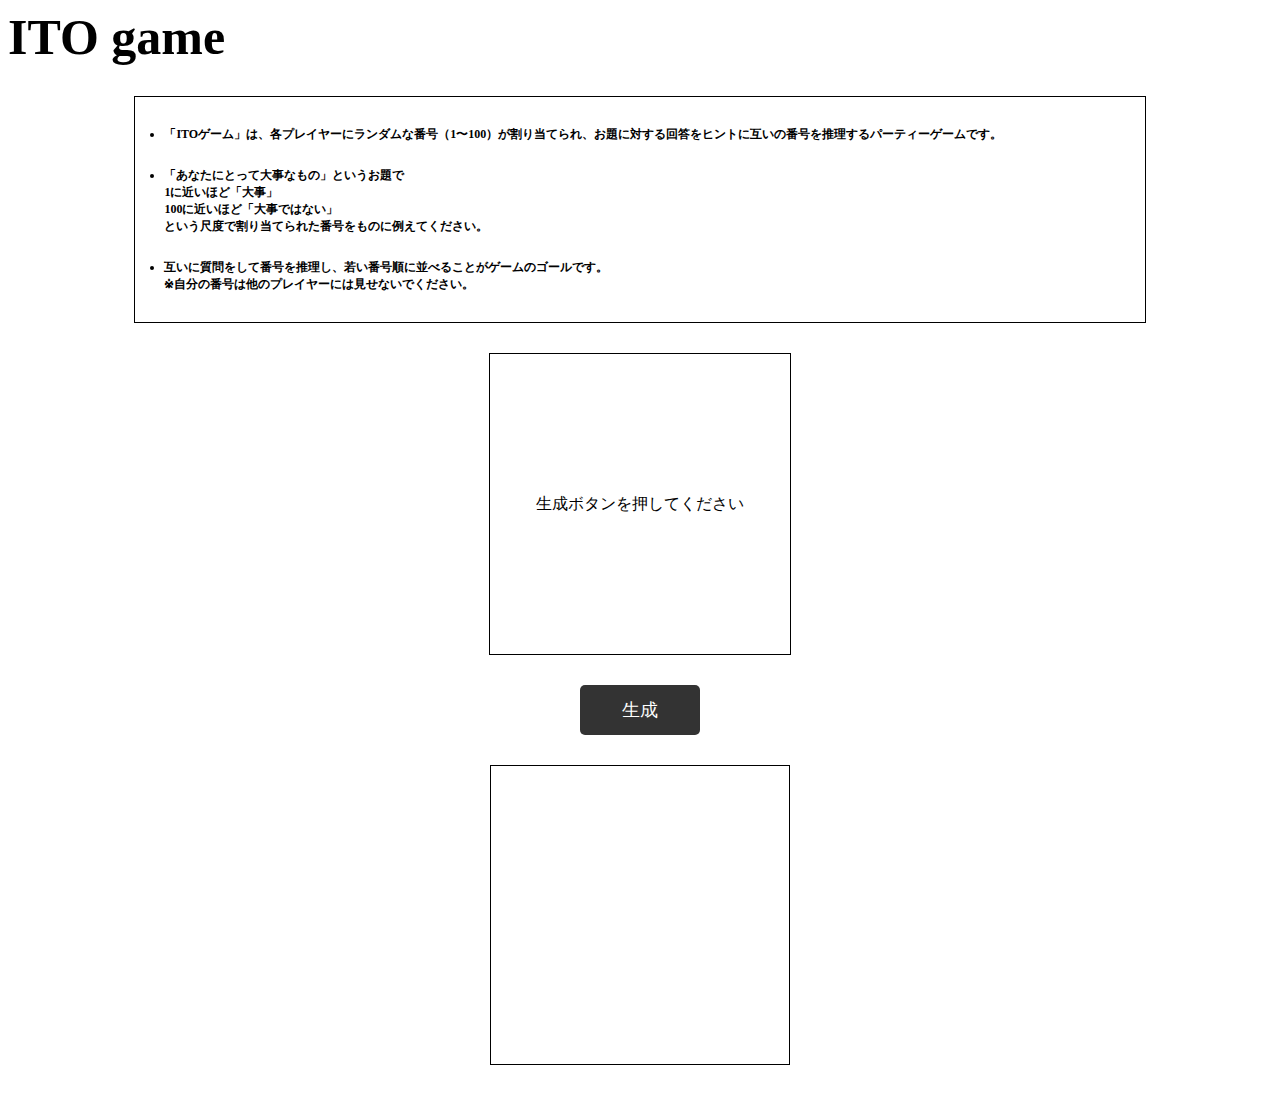
<file: index.html>
<!DOCTYPE html>
<html lang="en">

<head>
   <meta charset="UTF-8">
   <meta name="viewport" content="width=device-width, initial-scale=1.0">
   <title>Document</title>
   <link rel="stylesheet" href="./CSS/style.css">
   <script src="https://code.jquery.com/jquery-3.7.1.js" integrity="sha256-eKhayi8LEQwp4NKxN+CfCh+3qOVUtJn3QNZ0TciWLP4="
      crossorigin="anonymous"></script>
</head>

<body>

   <header>

      <div class="title">
         ITO game
      </div>

      <div class="container">

         <div class="summaryWindow">
            <div class="summaryFirst">
               <li>
                  「ITOゲーム」は、各プレイヤーにランダムな番号（1〜100）が割り当てられ、お題に対する回答をヒントに互いの番号を推理するパーティーゲームです。
               </li>
               <li>
                  「あなたにとって大事なもの」というお題で<br>
                  1に近いほど「大事」<br>
                  100に近いほど「大事ではない」<br>
                  という尺度で割り当てられた番号をものに例えてください。
               <li>
                  互いに質問をして番号を推理し、若い番号順に並べることがゲームのゴールです。<br>
                  ※自分の番号は他のプレイヤーには見せないでください。
               </li>
            </div>

            <div class="summaryRepeat">
               <p>
                  1. 数字を生成する ====> 2. 数字の大きさを「大事なもの」に例える ====> 3. 数字を若い順に並べる
                  <br>
                  【注意事項】
                  自分の番号は他のプレイヤーには見せないでください。
                  <br>
                  数字を隠したい場合はカーソルを生成された数字に合わせてください。
                  <br>

               </p>
            </div>
         </div>

   </header>

   <main>

      <div class="indctView">
         <div class="indctNum">
            生成ボタンを押してください
         </div>
      </div>

      <div class="button">
         生成
      </div>

      <div class="historyWindow">
         <div class="history">

         </div>
      </div>
   </main>

   <script>
      //     ITOゲーム 実装仕様書
      // 概要
      // 「ITOゲーム」は、各プレイヤーにランダムな番号（1〜100）が割り当てられ、お題に対する回答をヒントに互いの番号を推理するパーティーゲームです。
      // 本仕様書に基づき、jQueryを使用してWebアプリケーションを実装してください。
      // ゲームルール
      // 各プレイヤーに1〜100のランダムな番号が割り当てられる
      // お題：「あなたにとって大事なもの」を考える
      // 1に近いほど「大事」
      // 100に近いほど「大事ではない」
      // 自分の番号は他のプレイヤーには見せない
      // 互いに質問をして番号を推理し、若い番号順に並べることを目指す
      // 機能要件
      // 1. ランダム番号生成機能
      //    項目 内容     生成範囲 1〜100の整数   トリガー ボタンクリック時   表示方法 画面上に番号を表示   2. 番号表示機能
      //    項目 内容     初期状態 番号未生成（空または案内テキスト）   生成後 生成された番号を表示   注意書き 「他のプレイヤーには見せないでください」等の案内を表示   3. 再生成機能
      //    項目 内容     動作 ボタンをクリックするたびに新しい番号を生成   制限 特になし（何度でも生成可能）
      // 画面構成
      // 必須要素
      // タイトル
      // #ゲーム名を表示
      // #ゲーム説明エリア
      // #お題の説明
      // #数字の意味（1＝大事、100＝大事ではない）
      // #遊び方の説明
      // #ゲームの進め方を3ステップ程度で説明
      // #番号生成ボタン
      // #クリックで番号を生成
      // #号表示エリア
      // #生成された番号を表示
      // #注意書きを併記
      // 技術要件
      // 使用技術
      // HTML5
      // CSS3
      // #jQuery（CDN経由で読み込み）
      // jQueryの使用箇所（必須）
      // 以下の処理にはjQueryを使用すること：
      // #ボタンのクリックイベント取得
      // #番号表示エリアへのテキスト挿入
      // #DOM要素の表示/非表示制御（任意）
      // ファイル構成
      // project/
      // ├── #index.html    （メインHTML）
      // ├── #style.css     （スタイルシート）
      // └── #script.js     （JavaScript/jQuery）
      // ※ 1ファイルにまとめても可
      // 実装のヒント
      // ランダム番号生成
      // JavaScriptで1〜100のランダムな整数を生成する方法を調べて実装してください。
      // jQueryの基本構文
      // // ページ読み込み完了後に実行
      // $(function() {
      //     // ここに処理を書く
      // });

      // // クリックイベントの設定
      // $('セレクタ').on('click', function() {
      //     // クリック時の処理
      // });

      // // テキストの書き換え
      // $('セレクタ').text('表示したいテキスト');
      // 評価ポイント
      // 必須項目（これができていれば合格）
      // [ ] ボタンクリックで1〜100のランダムな番号が生成される
      // [ ] 生成された番号が画面に表示される
      // [ ] jQueryを使用している
      // [ ] ゲームの説明が表示されている
      // 加点項目（余裕があれば挑戦）
      // [ ] 見やすいデザイン・レイアウト
      // [ ] 番号表示時のアニメーション効果
      // [ ] レスポンシブ対応（スマートフォン表示）
      // [ ] 番号の表示/非表示を切り替える機能
      // [ ] 生成履歴の表示機能
      // 提出物
      // 完成したソースコード一式
      // 動作確認済みのWebページ（ローカルまたはGitHub Pages等）
      // 参考リソース
      // jQuery公式ドキュメント: https://api.jquery.com/
      // jQuery CDN: https://code.jquery.com/
      // MDN Web Docs（JavaScript）: https://developer.mozilla.org/ja/docs/Web/JavaScript
      // 注意事項
      // コードはコピー＆ペーストせず、自分で入力してください
      // エラーが出た場合は、ブラウザの開発者ツール（F12）でConsoleを確認してください
      // わからないことがあれば、まず自分で調べてから質問してください
      // releases.jquery.com
      // jQuery CDN
      // Worldwide distribution of jQuery releases.
      // MDN Web Docs
      // JavaScript | MDN
      // JavaScript (JS) は軽量でインタープリター型（あるいは実行時コンパイルされる）第一級関数を備えたプログラミング言語です。
      // ウェブページでよく使用されるスクリプト言語として知られ、多くのブラウザー以外の環境、例えば Node.js や Apache CouchDB や Adobe Acrobat などでも使用されています。 
      // JavaScript はプロトタイプベースで、マルチパラダイムで、シングルスレッドで、動的な言語であり、オブジェクト指向、命令型、宣言型（関数プログラミングなど）といったスタイルに対応しています。
      // ---------------------<以下に実装する>------------------------------------------------------------------------------------------------------------------------------------------------------------------



      // 数字をjQuery化
      const $indctNum = $(".indctNum")

      // 生成ボタンを押したときのプログラム
      $(".button")
         .on("click", function () {

            // ランダムに1から100を作成する
            const playerNum = Math.floor(Math.random() * 100 + 1)

            // 数字を表示しボタンの表示を変える
            $indctNum.text(playerNum)
            $(this).text("再生成")

            // (再生成時)数字表示のCSSを初期化する
            $indctNum.removeClass("indctNum-min indctNum-mid indctNum-max")
            void $indctNum[0].offsetWidth;

            // 数字の大きさごとに表示方法を変える
            if (playerNum < 34) {
               $indctNum.addClass("indctNum-min")
            } else if (playerNum < 67) {
               $indctNum.addClass("indctNum-mid")
            } else {
               $indctNum.addClass("indctNum-max")
            }

            // 数字を履歴に追加して表示させる
            $(".history").append(playerNum + "  ")

            // 説明文を変更する
            $(".summaryFirst").addClass("invisible")
            $(".summaryRepeat").addClass("visible")

         })

      // 数字の非表示
      $(".indctView").on("mouseover", function () {
         $indctNum.hide()
         $(".history").hide()
      })
      // 数字の表示
      $(".indctView").on("mouseout", function () {
         $indctNum.show()
         $(".history").show()
      })
   </script>
</body>

</html>
</file>
<file: CSS/style.css>
.title {
    font-family: 'Segoe print';
    font-weight: bolder;
    font-size: 50px;
}

.container {
    display: flex;
    justify-content: center;
    width: auto;
    margin: 30px 0px 0px 0px;
}

main {
    display: flex;
    width: 100%;
    flex-direction: column;
    align-items: center;
    /* justify-content: center; */
}

.button {
    display: flex;
    justify-content: center;
    align-items: center;
    width: 120px;
    height: 50px;
    background-color: #333;
    color: #fff;
    border: none;
    /* padding: 15px 20px; */
    font-size: 18px;
    cursor: pointer;
    border-radius: 5px;
    transition: background-color 0.3s;
    min-width: 100px;
}

.summaryWindow {
    /* justify-content: center; */
    align-items: center;
    width: 80%;
    /* height: 200px; */
    /* min-height: 200px; */
    box-sizing: border-box;
    border: 1px, solid;
}

li {
    /* padding: 20px; */
    margin: 24px;
}

.summaryFirst,
.summaryRepeat {
    width: 100%;
    padding: 20px;
    /* font-family: "SimSun"; */
    font-weight: bolder;
    font-size: 12px;
    padding: 5px;

}

.summaryRepeat {
    display: none;
}

.visible {
    display: flex;
}

.invisible {
    display: none;
}

.indctView {
    display: flex;
    width: 300px;
    height: 300px;
    justify-content: center;
    align-items: center;
    border: 1px, solid;
    margin: 30px 0px 30px 0px;
}

.indctNum-min {
    font-family: Segoe print;
    font-size: 60px;
    animation-name: slide-in-min;
    animation-duration: 0.5s;
    animation-iteration-count: 1;
}

.indctNum-mid {
    font-family: Ryomei;
    font-size: 100px;
    animation-name: slide-in-mid;
    animation-duration: 0.5s;
    animation-iteration-count: 1;
}

.indctNum-max {
    font-family: Impact;
    font-size: 200px;
    animation-name: slide-in-max;
    animation-duration: 0.5s;
    animation-iteration-count: 1;
}

@keyframes slide-in-min {
    100% {
        transform: translateY(0%);
    }

    30% {
        transform: translateY(80px);
    }

    0% {
        transform: translateY(-80px)
    }
}

@keyframes slide-in-mid {
    100% {
        transform: translateY(0%);
    }

    30% {
        transform: translateY(60px)
    }

    0% {
        transform: translateY(-60px)
    }
}

@keyframes slide-in-max {
    100% {
        transform: translateY(0%);
    }

    30% {
        transform: translateY(40px)
    }

    0% {
        transform: translateY(-40px)
    }
}

.historyWindow {
    display: flex;
    width: 300px;
    height: 300px;
    box-sizing: border-box;
    /* justify-content: center;
    align-items: center; */
    border: 1px, solid;
    margin: 30px 0px 30px 0px;
}

.history {
    display: flex;
    width: 100%;
    height: 100%;
    /* justify-content: center;
    align-items: center; */
    /* border: 1px, solid; */
    /* margin: 30px 0px 30px 0px; */
}
</file>
